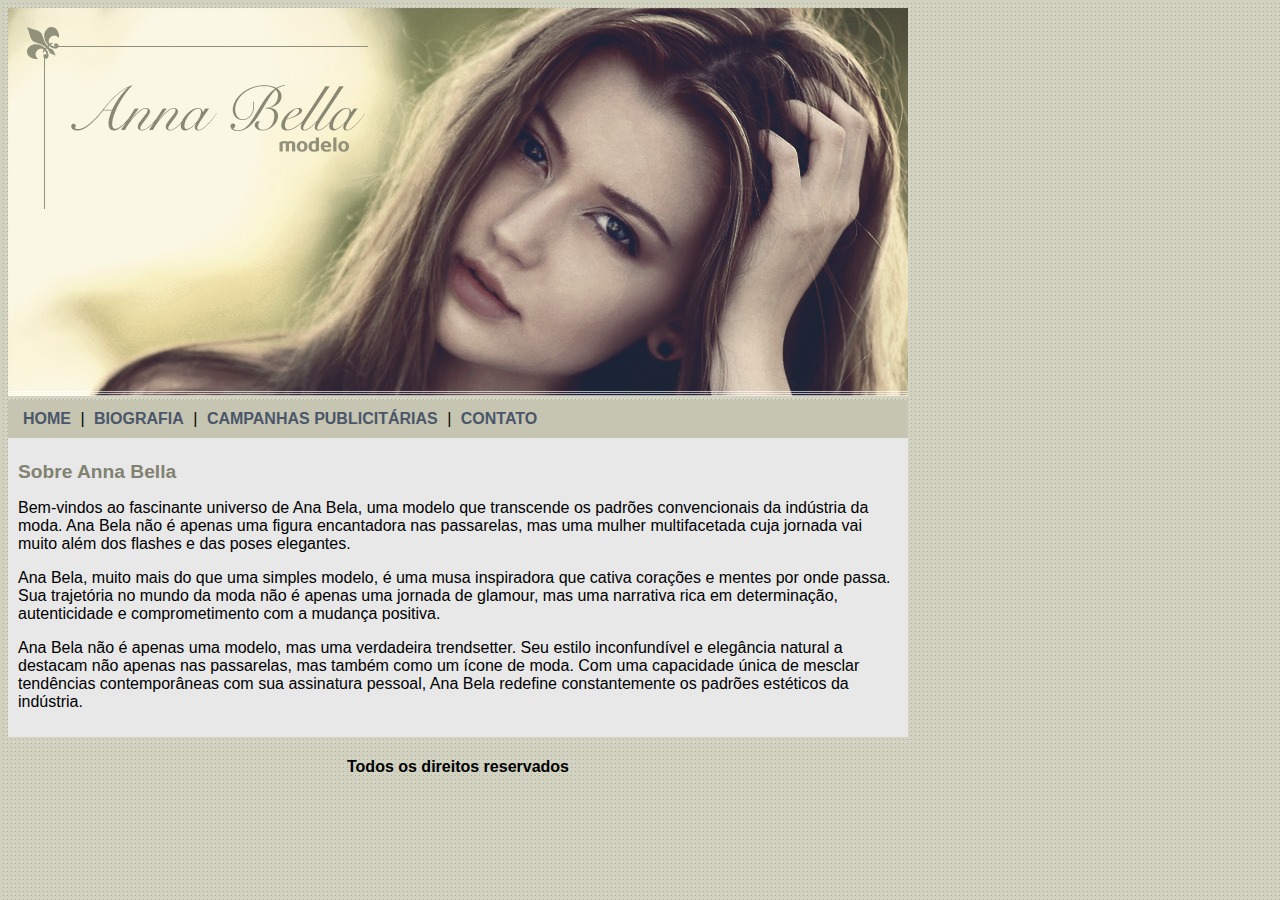
<file: Projeto Anna Bella Modelo/index.html>
<!DOCTYPE html>
<html>
    <head>

        <title>Anna Bella Oficial</title>
        <meta charset="utf-8">
        <link rel="stylesheet" type="text/css" href="estilo.css">

    </head>

    <body>

        <div id="principal">
            <img src="imagens/capa.png">

            <div id="menu">
                <a href="index.html">HOME</a> | 
                <a href="biografia.html">BIOGRAFIA</a> | 
                <a href="campanhas-publicitarias.html">CAMPANHAS PUBLICITÁRIAS</a> | 
                <a href="contato.html">CONTATO</a> 
            </div>

            <div id="conteudo">
                <h1>Sobre Anna Bella</h1>
                <p>
                    Bem-vindos ao fascinante universo de Ana Bela, uma modelo que transcende os padrões convencionais da indústria da moda. Ana Bela não é apenas uma figura encantadora nas passarelas, mas uma mulher multifacetada cuja jornada vai muito além dos flashes e das poses elegantes.
                </p>
                <p>
                    Ana Bela, muito mais do que uma simples modelo, é uma musa inspiradora que cativa corações e mentes por onde passa. Sua trajetória no mundo da moda não é apenas uma jornada de glamour, mas uma narrativa rica em determinação, autenticidade e comprometimento com a mudança positiva.
                </p>
                <p>
                    Ana Bela não é apenas uma modelo, mas uma verdadeira trendsetter. Seu estilo inconfundível e elegância natural a destacam não apenas nas passarelas, mas também como um ícone de moda. Com uma capacidade única de mesclar tendências contemporâneas com sua assinatura pessoal, Ana Bela redefine constantemente os padrões estéticos da indústria.
                </p>
            </div>

            <div>
                <h4 class="centralizar">Todos os direitos reservados</h4>
            </div>

        </div>





    </body>

</html>
</file>
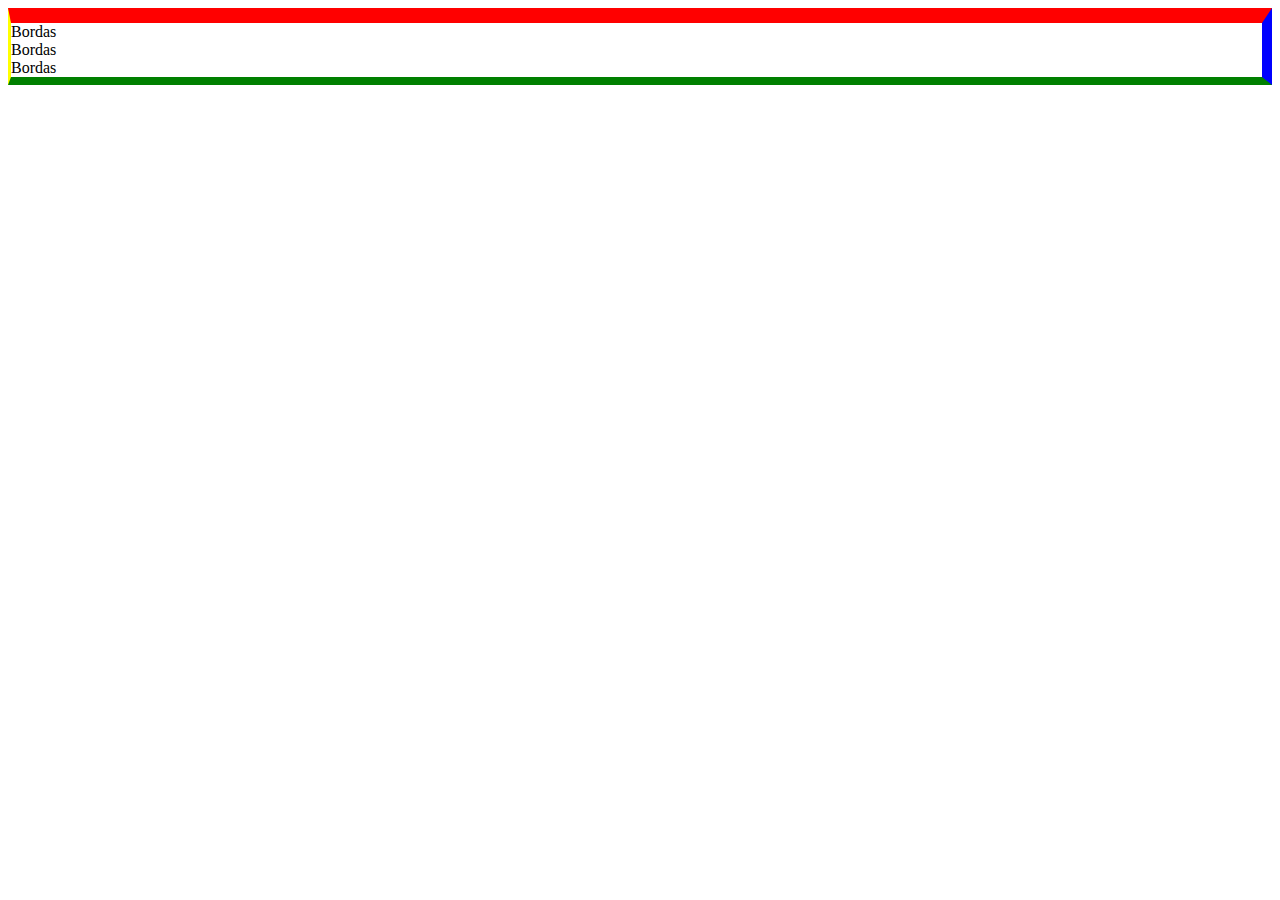
<file: bordas.html>
<!DOCTYPE html>
<html>
    <head>

        <title>Bordas</title>
        <meta charset="utf-8">

        <style type="text/css">
            /*
            Tipos de bordas
                dotted
                dashed 
                solid 
                double
                groove
                ridge 
                inset 
                outset 
                none
                hidden
            */
            

            #conteudo{
                /*border: 15px groove green;*/
                border-color: red blue green yellow;
                border-width: 15px 10px 8px 3px;
                border-style: solid ;
            }
        </style>

    </head>

    <body>

        <div id="conteudo">
            Bordas<br>
            Bordas<br>
            Bordas<br>
        </div>

    </body>

</html>
</file>
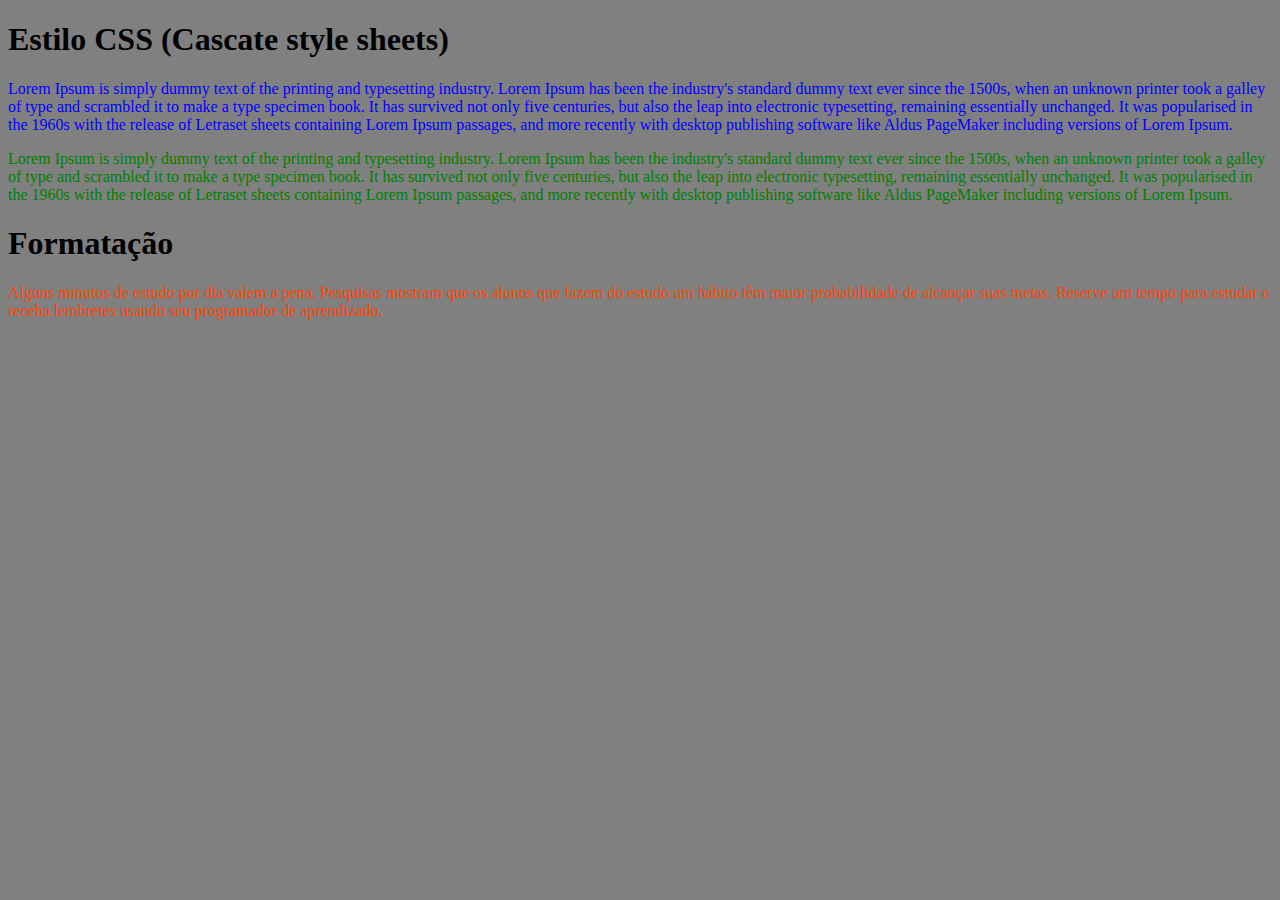
<file: classes_id.html>
<!DOCTYPE html>
<html>
    <head>

        <title>Classes e IDs</title>
        <meta charset="utf-8">

        <style type="text/css">

            p {
                color:green;
            }
            h1{
                color:black;
            }
            .azul{
                color:blue;
            }
            .laranja{
                color:orangered

            }
            #principal{
                background: gray;

            }

        </style>

    </head>

    <body id="principal">

        <h1>Estilo CSS (Cascate style sheets)</h1>
        <p class="azul">

            Lorem Ipsum is simply dummy text of the printing and typesetting industry. Lorem Ipsum has been the industry's standard dummy text ever since the 1500s, when an unknown printer took a galley of type and scrambled it to make a type specimen book. It has survived not only five centuries, but also the leap into electronic typesetting, remaining essentially unchanged. It was popularised in the 1960s with the release of Letraset sheets containing Lorem Ipsum passages, and more recently with desktop publishing software like Aldus PageMaker including versions of Lorem Ipsum.

        </p>

        <p>

            Lorem Ipsum is simply dummy text of the printing and typesetting industry. Lorem Ipsum has been the industry's standard dummy text ever since the 1500s, when an unknown printer took a galley of type and scrambled it to make a type specimen book. It has survived not only five centuries, but also the leap into electronic typesetting, remaining essentially unchanged. It was popularised in the 1960s with the release of Letraset sheets containing Lorem Ipsum passages, and more recently with desktop publishing software like Aldus PageMaker including versions of Lorem Ipsum.

        </p>

        <h1>Formatação</h1>

        <p class="laranja">
            Alguns minutos de estudo por dia valem a pena. Pesquisas mostram que os alunos que fazem do estudo um hábito têm maior probabilidade de alcançar suas metas. Reserve um tempo para estudar e receba lembretes usando seu programador de aprendizado.
        </p>




    </body>

</html>
</file>
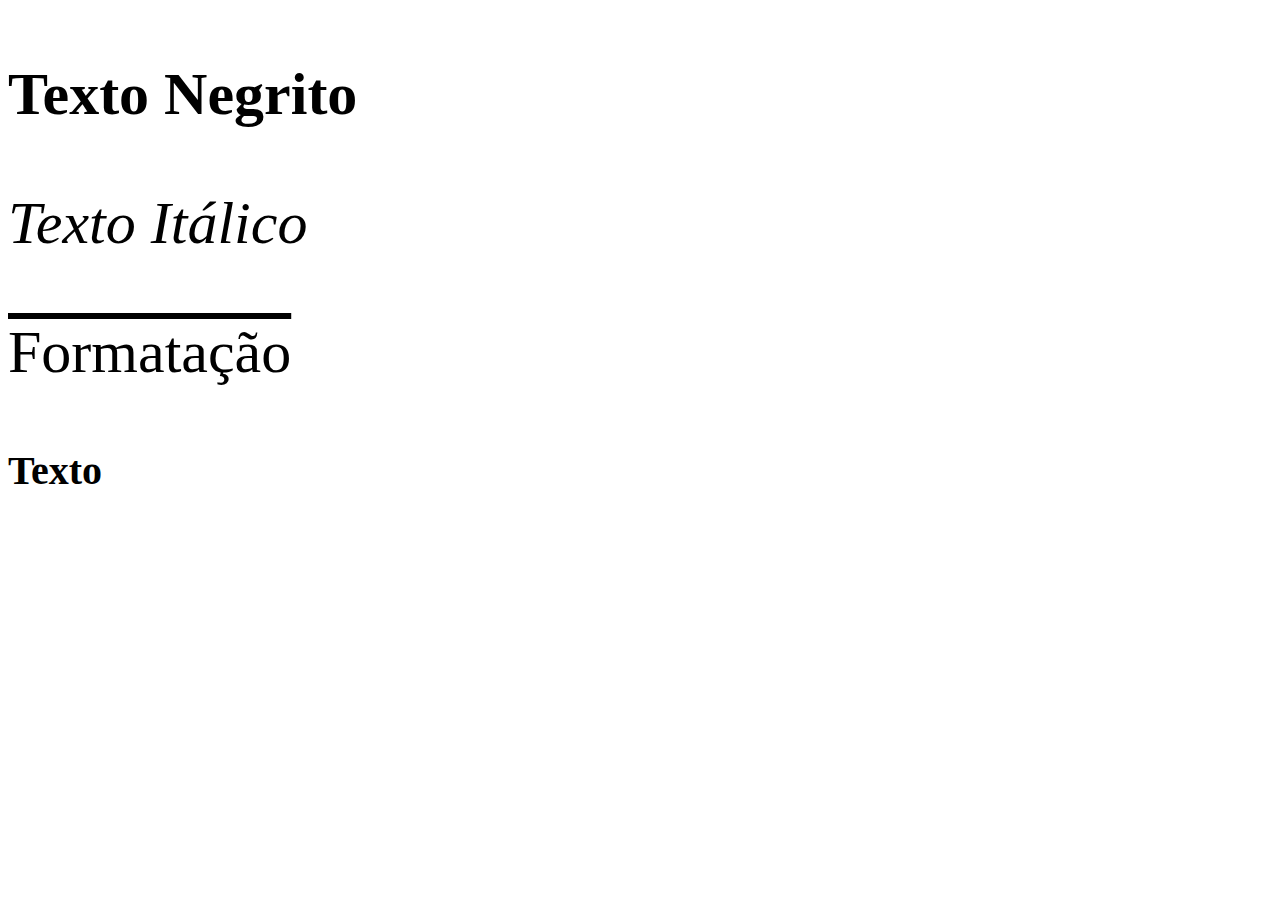
<file: Estilos-de-texto.html>
<!DOCTYPE html>
<html>
    <head>

        <title>Estilos de Textos</title>
        <meta charset="utf-8">

        <style type="text/css">

            body{
                font-size: 60px;
                font-family: 'Times New Roman', Times, serif;
            }

            .negrito{
                /*normal, bold, 100 até 900*/
                font-weight: 900;
            }
            .italico{
                font-style: italic;
            }
            .formatacao{
                /*text-decoration: line-through;*/
                /*text-decoration: underline;*/
                text-decoration: overline;
            }
            .texto{
                font: bold 40px 'Times New Roman', Times, serif;

            }
        
        </style>

    </head>

    <body>

        <p class="negrito">Texto Negrito</p>
        <p class="italico">Texto Itálico</p>
        <p class="formatacao">Formatação</p>
        <p class="texto">Texto</p>

    </body>

</html>
</file>
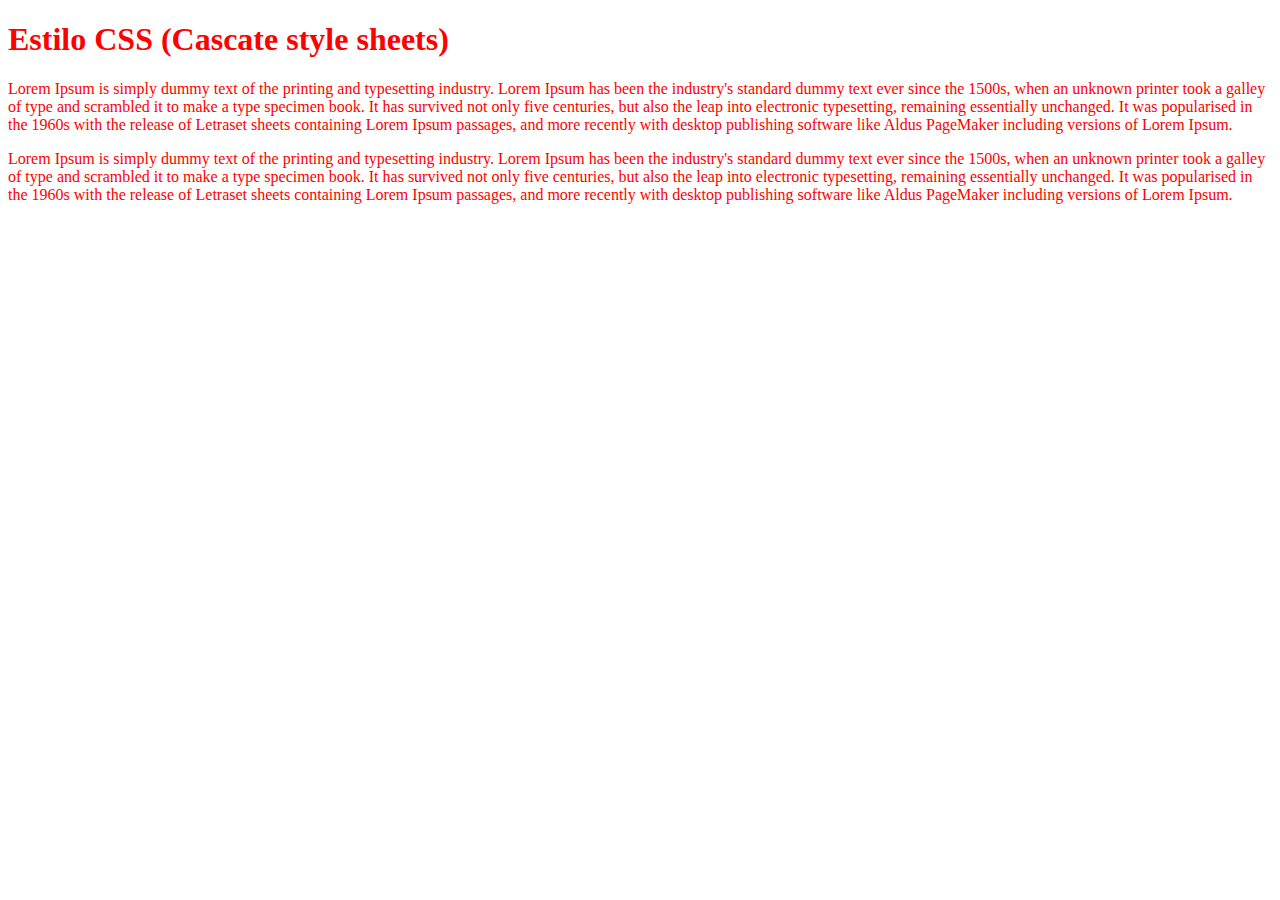
<file: inline_style.html>
<!DOCTYPE html>
<html>
    <head>

        <title>Inline Style</title>
        <meta charset="utf-8">

    </head>

    <body>

        <h1 style="color:red">Estilo CSS (Cascate style sheets)</h1>
        <p style="color:red">

            Lorem Ipsum is simply dummy text of the printing and typesetting industry. Lorem Ipsum has been the industry's standard dummy text ever since the 1500s, when an unknown printer took a galley of type and scrambled it to make a type specimen book. It has survived not only five centuries, but also the leap into electronic typesetting, remaining essentially unchanged. It was popularised in the 1960s with the release of Letraset sheets containing Lorem Ipsum passages, and more recently with desktop publishing software like Aldus PageMaker including versions of Lorem Ipsum.

        </p>

        <p style="color:red">

            Lorem Ipsum is simply dummy text of the printing and typesetting industry. Lorem Ipsum has been the industry's standard dummy text ever since the 1500s, when an unknown printer took a galley of type and scrambled it to make a type specimen book. It has survived not only five centuries, but also the leap into electronic typesetting, remaining essentially unchanged. It was popularised in the 1960s with the release of Letraset sheets containing Lorem Ipsum passages, and more recently with desktop publishing software like Aldus PageMaker including versions of Lorem Ipsum.

        </p>




    </body>

</html>
</file>
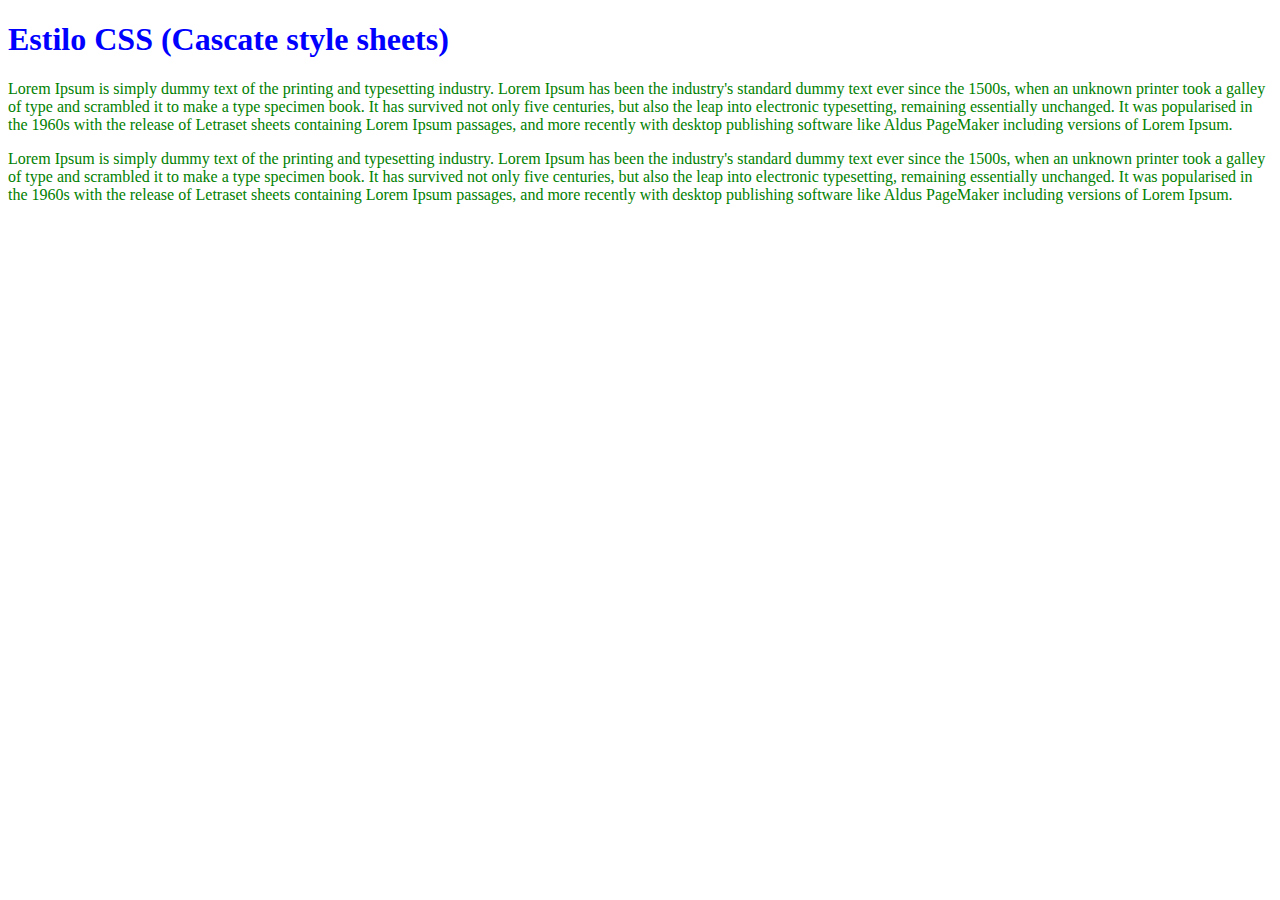
<file: Internal_Style_Sheet.html>
<!DOCTYPE html>
<html>
    <head>

        <title>Internal Style Sheet</title>
        <meta charset="utf-8">

        <style type="text/css">

            p {
                color:green;
            }
            h1{
                color:blue;
            }

        </style>

    </head>

    <body>

        <h1>Estilo CSS (Cascate style sheets)</h1>
        <p>

            Lorem Ipsum is simply dummy text of the printing and typesetting industry. Lorem Ipsum has been the industry's standard dummy text ever since the 1500s, when an unknown printer took a galley of type and scrambled it to make a type specimen book. It has survived not only five centuries, but also the leap into electronic typesetting, remaining essentially unchanged. It was popularised in the 1960s with the release of Letraset sheets containing Lorem Ipsum passages, and more recently with desktop publishing software like Aldus PageMaker including versions of Lorem Ipsum.

        </p>

        <p>

            Lorem Ipsum is simply dummy text of the printing and typesetting industry. Lorem Ipsum has been the industry's standard dummy text ever since the 1500s, when an unknown printer took a galley of type and scrambled it to make a type specimen book. It has survived not only five centuries, but also the leap into electronic typesetting, remaining essentially unchanged. It was popularised in the 1960s with the release of Letraset sheets containing Lorem Ipsum passages, and more recently with desktop publishing software like Aldus PageMaker including versions of Lorem Ipsum.

        </p>




    </body>

</html>
</file>
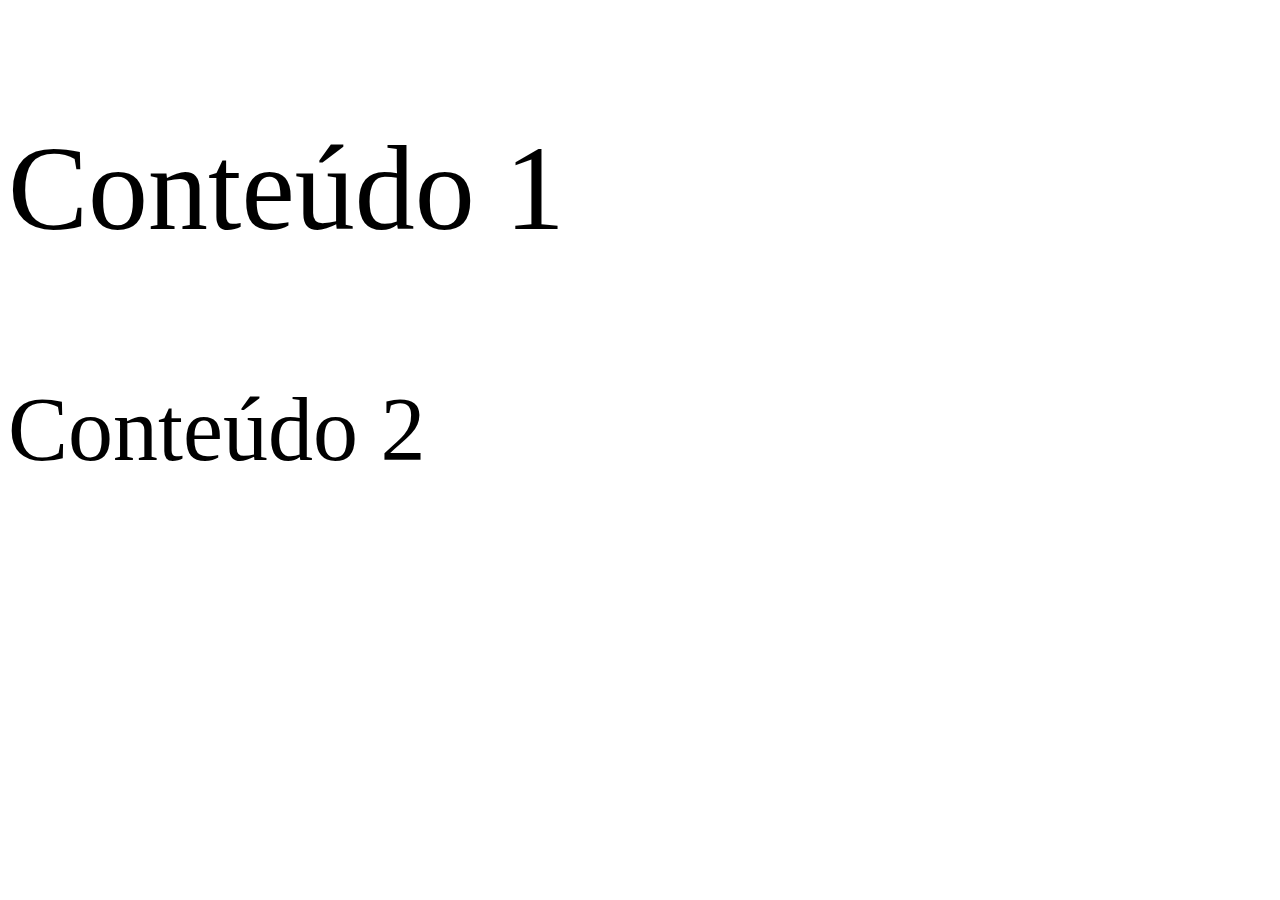
<file: Tamanhos-de-textos.html>
<!DOCTYPE html>
<html>
    <head>

        <title>Tamanhos de textos</title>
        <meta charset="utf-8">

        <style type="text/css">

            div{
                font-size: 80px;
            }
            body{
                font-size: 60px;
            }
            .texto{
                /*
                px---> tamanho fixo
                %----> tamanho relativo
                em---> tamanho relativo ao container pai
                font-size: 32px;*/
                font-size: 2em;
            }
            .texto2{
                font-size: 1.5em;
            }
        
        </style>

    </head>

    <body>

            <p class="texto">Conteúdo 1 </p>
            <p class="texto2">Conteúdo 2 </p>



    </body>

</html>
</file>
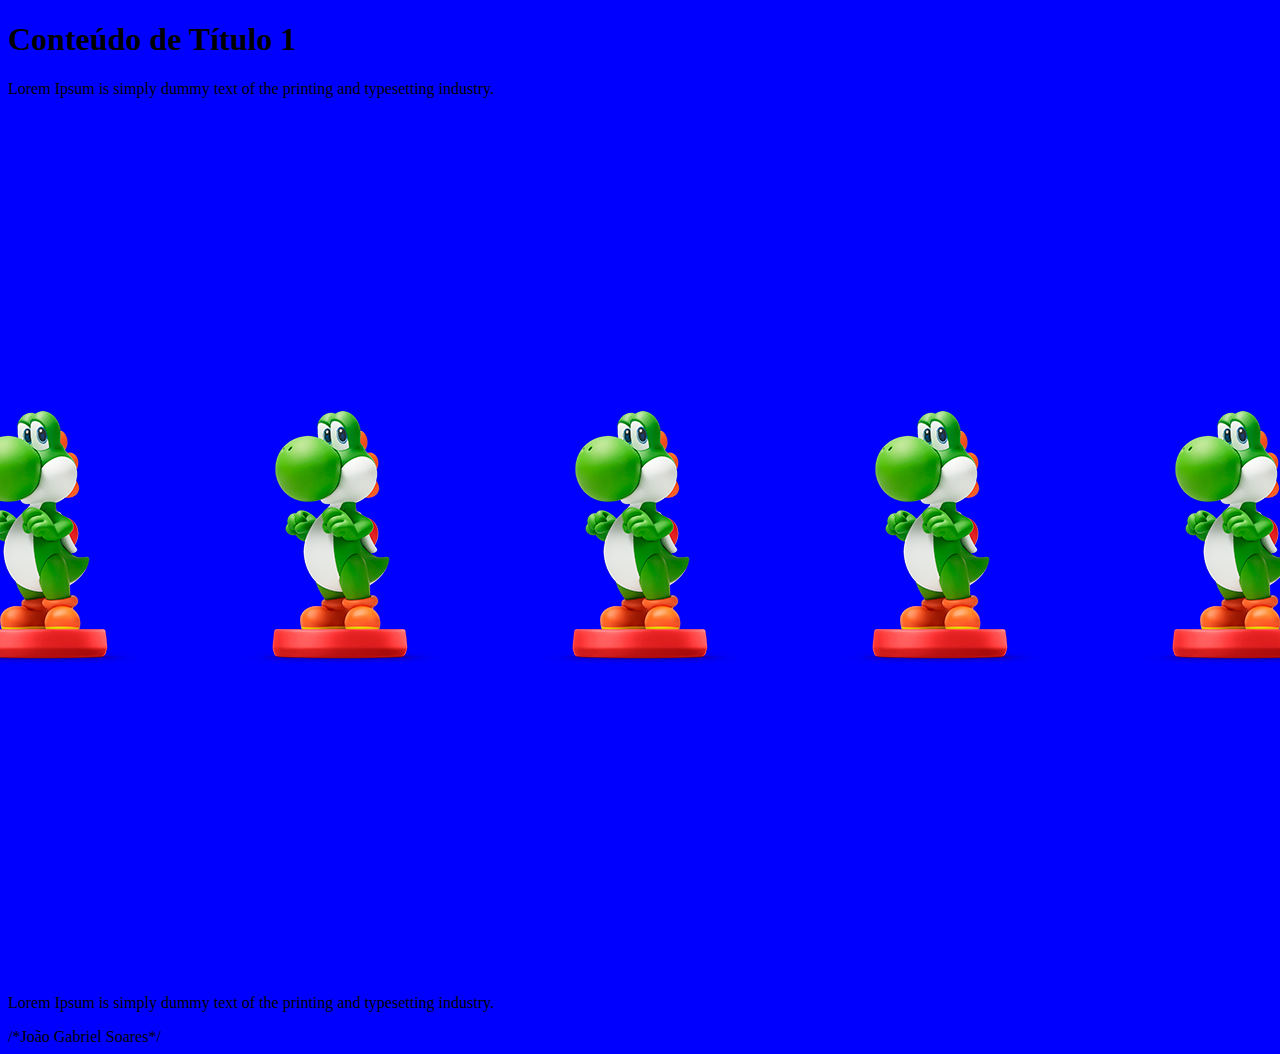
<file: Cor e Imagens de fundo/Cor-e-imagem-de-fundo.html>
<!DOCTYPE html>
<html>
    <head>

        <title>Cor e imagem de fundo</title>
        <meta charset="utf-8">

        <style type="text/css">
            /*
            .fundo{
                background-color:blue;
                color: white;
            }
            */
            h1{
                /*background-image: url(imagens/yoshi.png) ;*/
                background-repeat: repeat;       /* repeat-x, repeat-y, no-repeat e repeat */
                background-attachment: fixed;       /*scroll ou fixed */
                background-position: left top ;     /*primeiro valor: left, center e right ;  Segundo valor: top,center e bottom */
            }
            .fundo{
                background: blue url(imagens/yoshi.png) repeat-x scroll center ;
            }
        
        </style>

    </head>

    <body class="fundo">

       <h1>Conteúdo de Título 1</h1>

       <p>
        Lorem Ipsum is simply dummy text of the printing and typesetting industry.
       </p>
       <br><br><br><br>
       <br><br><br><br>
       <br><br><br><br>
       <br><br><br><br>
       <br><br><br><br>
       <br><br><br><br>
       <br><br><br><br>
       <br><br><br><br>

       <br><br><br><br>
       <br><br><br><br>
       <br><br><br><br>
       <br><br><br><br>


       <p>
        Lorem Ipsum is simply dummy text of the printing and typesetting industry.
       </p>

    </body>
/*João Gabriel Soares*/

</html>
</file>
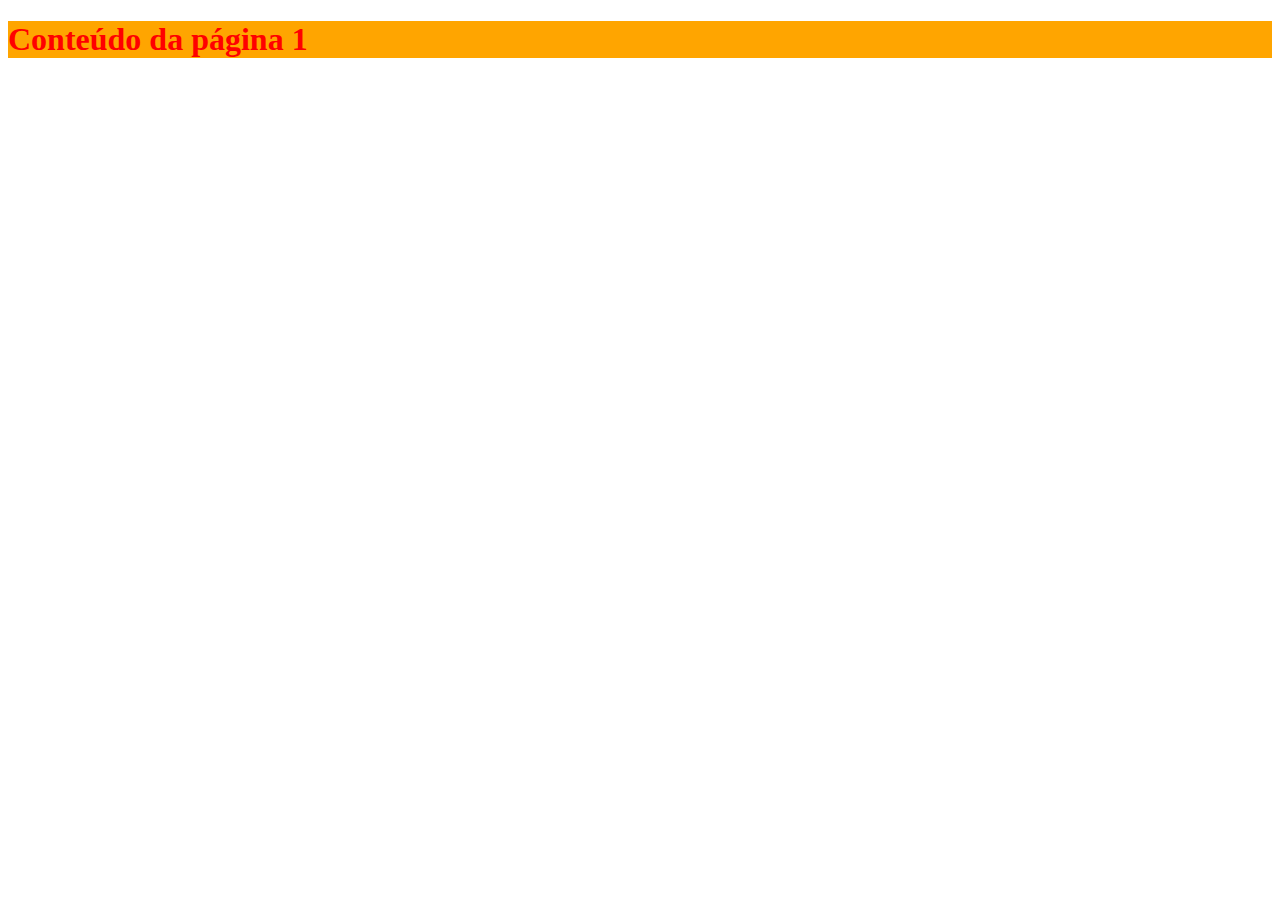
<file: CSS externo/pagina1.html>
<!DOCTYPE html>
<html>
    <head>

        <title>Pagina 1</title>
        <meta charset="utf-8">
        <link rel="stylesheet" type="text/css" href="estilo.css">


    </head>

    <body >

        <h1 class="texto">Conteúdo da página 1</h1>


    </body>

</html>
</file>
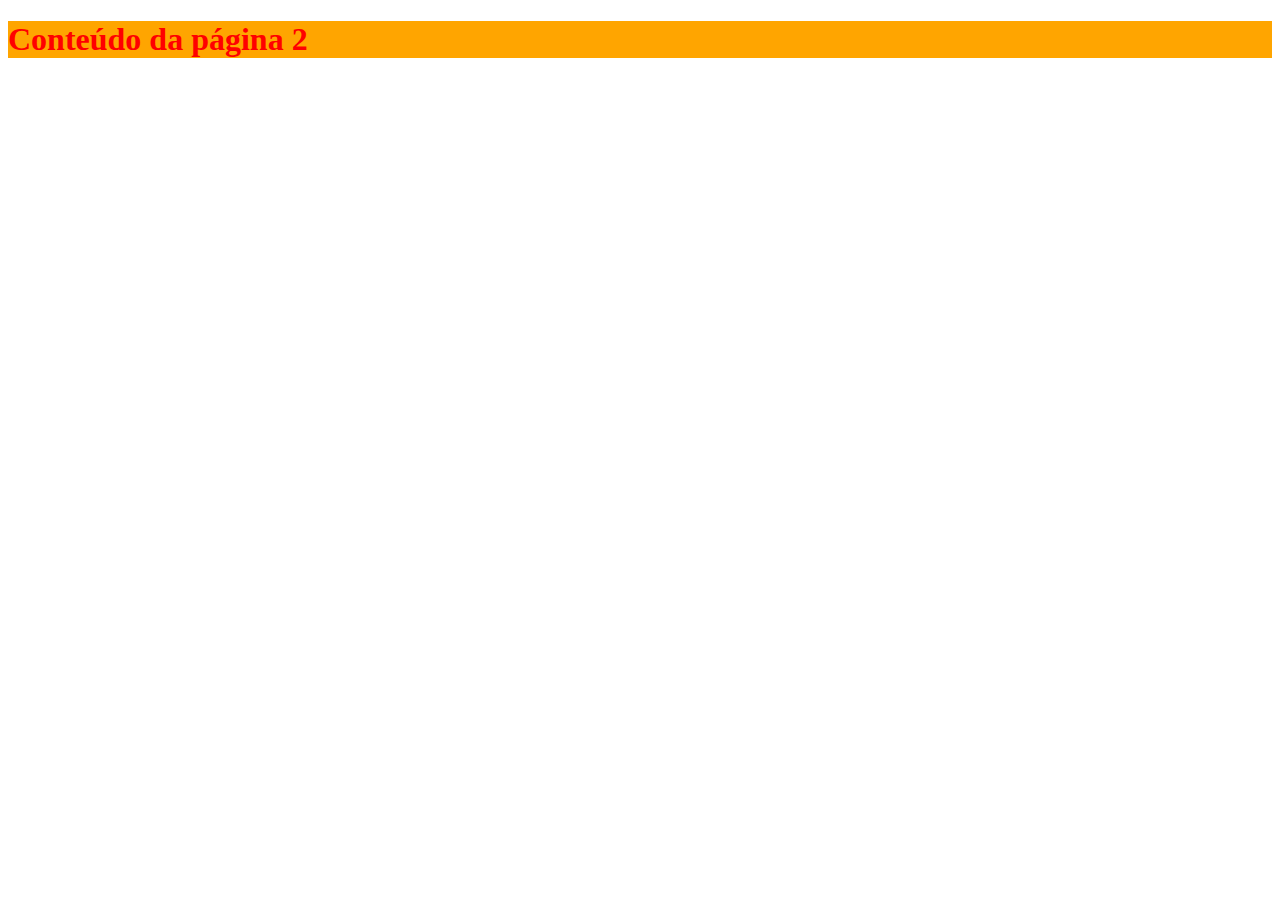
<file: CSS externo/pagina2.html>
<!DOCTYPE html>
<html>
    <head>

        <title>Pagina 2</title>
        <meta charset="utf-8">
        <link rel="stylesheet" type="text/css" href="estilo.css">



    </head>

    <body >

        <h1 class="texto">Conteúdo da página 2</h1>


    </body>

</html>
</file>
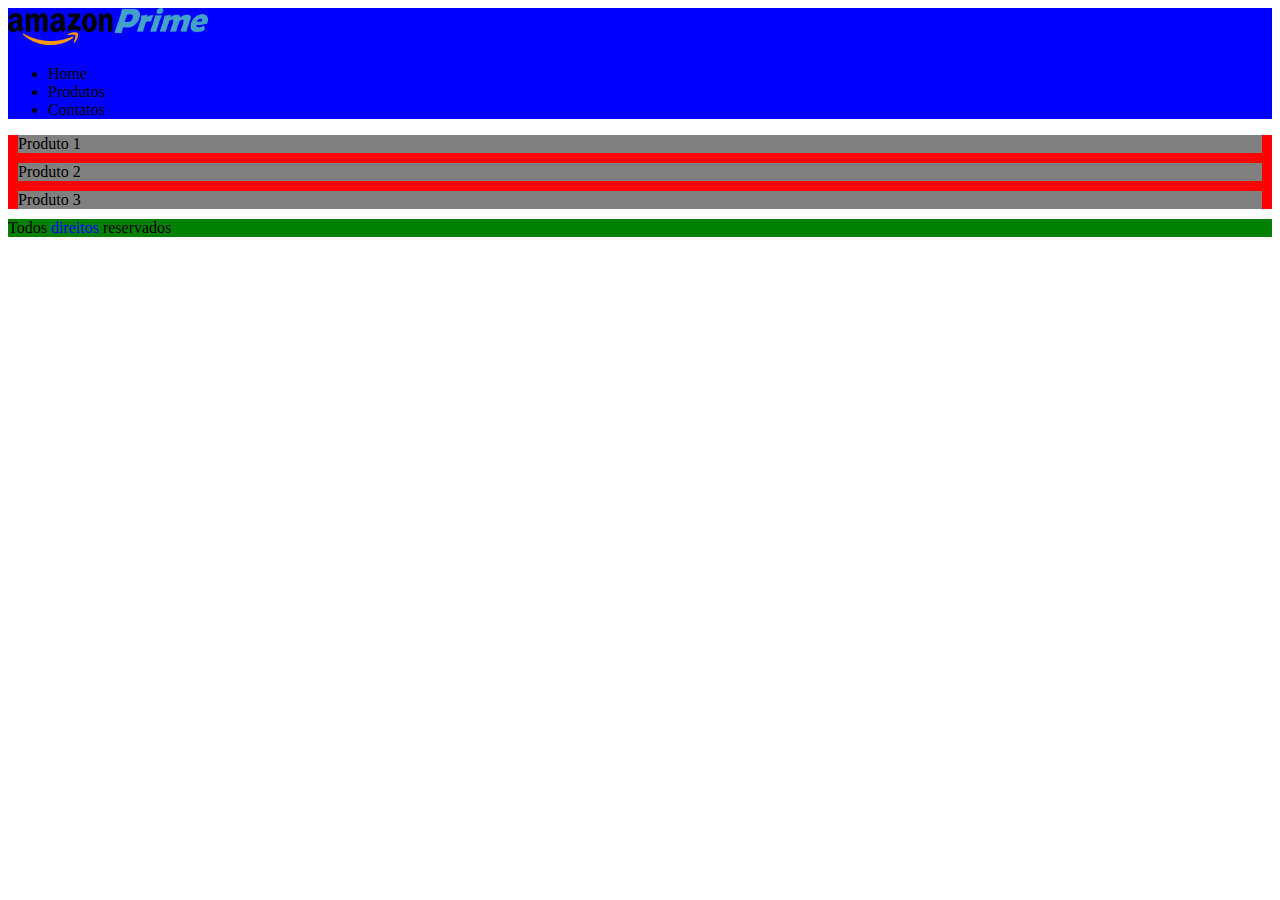
<file: Div-span/div-span.html>
<!DOCTYPE html>
<html>
    <head>

        <title>Div e Span</title>
        <meta charset="utf-8">

        <style type="text/css">

            #Topo{
                background: blue;
                
            }
            #conteudo{
                background: red;
            }
            #rodapé{
                background: green;
            }
            #assinatura{
                background: pink;
            }
            .produto{
                background: gray;
                margin: 10px;
            }
            .azul{
                color:blue;
            }

        </style>

    </head>

    <body>

        <div id="Topo">

            <img src="imagens/Amazon_Prime_logo.png" width="200">
            <ul>
                <li>Home</li>
                <li>Produtos</li>
                <li>Contatos</li>

            </ul>

        </div>

        <div id="conteudo">

            <div class="produto">
                Produto 1
            </div>
            <div class="produto">
                Produto 2
            </div>
            <div class="produto">
                Produto 3
            </div>
        </div>

        <div id="rodapé">
            Todos <span class="azul">direitos</span> reservados
        </div>

    </body>

</html>
</file>
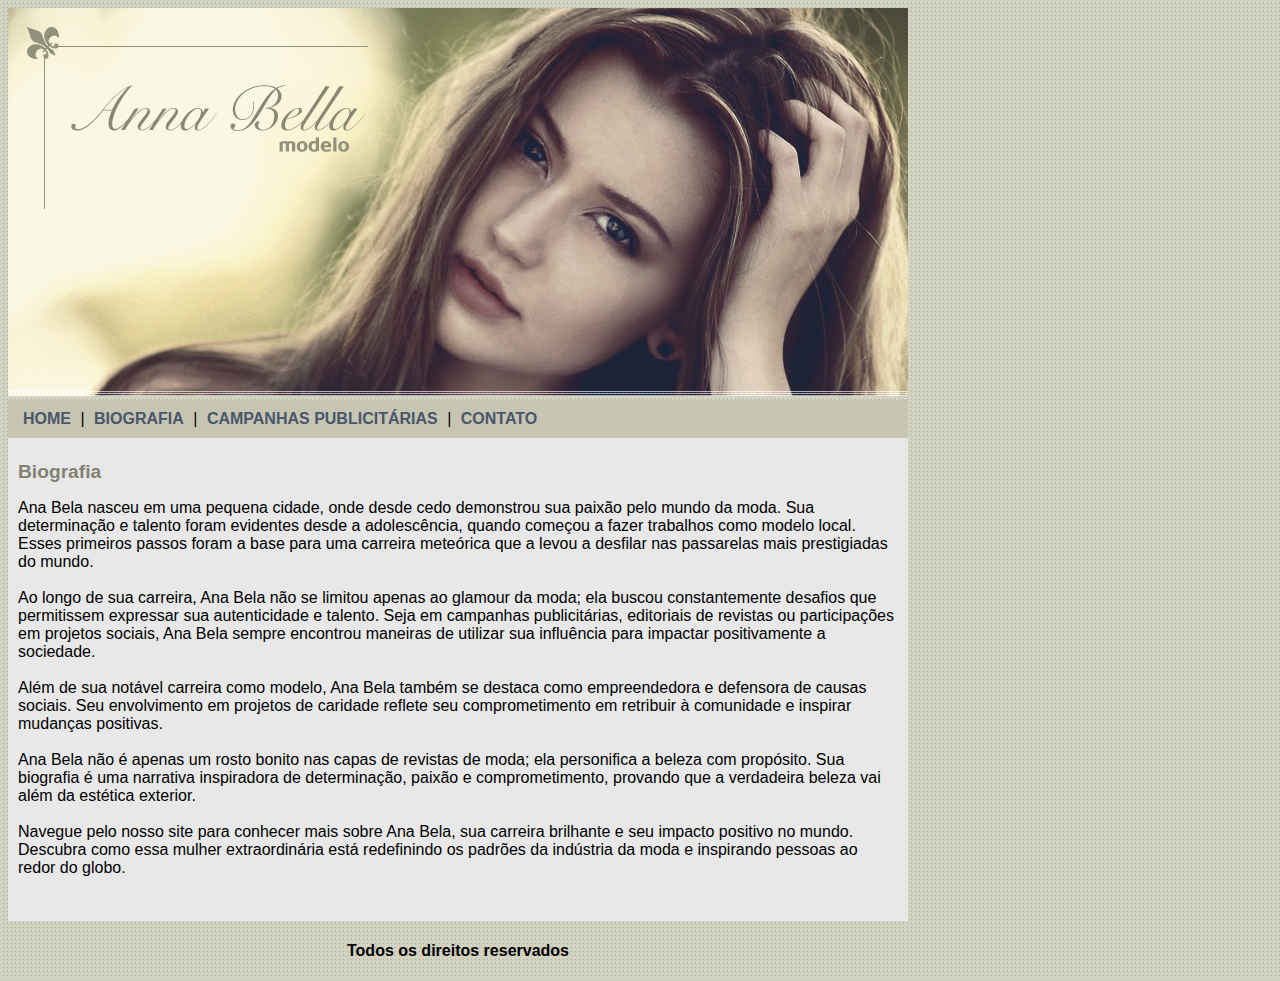
<file: Projeto Anna Bella Modelo/biografia.html>
<!DOCTYPE html>
<html>
    <head>

        <title>Anna Bella Biografia</title>
        <meta charset="utf-8">
        <link rel="stylesheet" type="text/css" href="estilo.css">

    </head>

    <body>

        <div id="principal">
            <img src="imagens/capa.png">

            <div id="menu">
                <a href="index.html">HOME</a> | 
                <a href="biografia.html">BIOGRAFIA</a> | 
                <a href="campanhas-publicitarias.html">CAMPANHAS PUBLICITÁRIAS</a> | 
                <a href="contato.html">CONTATO</a> 
            </div>

            <div id="conteudo">
                <h1>Biografia</h1>
                <p>
                    Ana Bela nasceu em uma pequena cidade, onde desde cedo demonstrou sua paixão pelo mundo da moda. Sua determinação e talento foram evidentes desde a adolescência, quando começou a fazer trabalhos como modelo local. Esses primeiros passos foram a base para uma carreira meteórica que a levou a desfilar nas passarelas mais prestigiadas do mundo.<br><br>
                    Ao longo de sua carreira, Ana Bela não se limitou apenas ao glamour da moda; ela buscou constantemente desafios que permitissem expressar sua autenticidade e talento. Seja em campanhas publicitárias, editoriais de revistas ou participações em projetos sociais, Ana Bela sempre encontrou maneiras de utilizar sua influência para impactar positivamente a sociedade.<br><br>
                    Além de sua notável carreira como modelo, Ana Bela também se destaca como empreendedora e defensora de causas sociais. Seu envolvimento em projetos de caridade reflete seu comprometimento em retribuir à comunidade e inspirar mudanças positivas.<br><br>
                    Ana Bela não é apenas um rosto bonito nas capas de revistas de moda; ela personifica a beleza com propósito. Sua biografia é uma narrativa inspiradora de determinação, paixão e comprometimento, provando que a verdadeira beleza vai além da estética exterior.<br><br>
                    Navegue pelo nosso site para conhecer mais sobre Ana Bela, sua carreira brilhante e seu impacto positivo no mundo. Descubra como essa mulher extraordinária está redefinindo os padrões da indústria da moda e inspirando pessoas ao redor do globo.<br><br>

                </p>

            </div>

            <div>
                <h4 class="centralizar">Todos os direitos reservados</h4>
            </div>

        </div>





    </body>

</html>
</file>
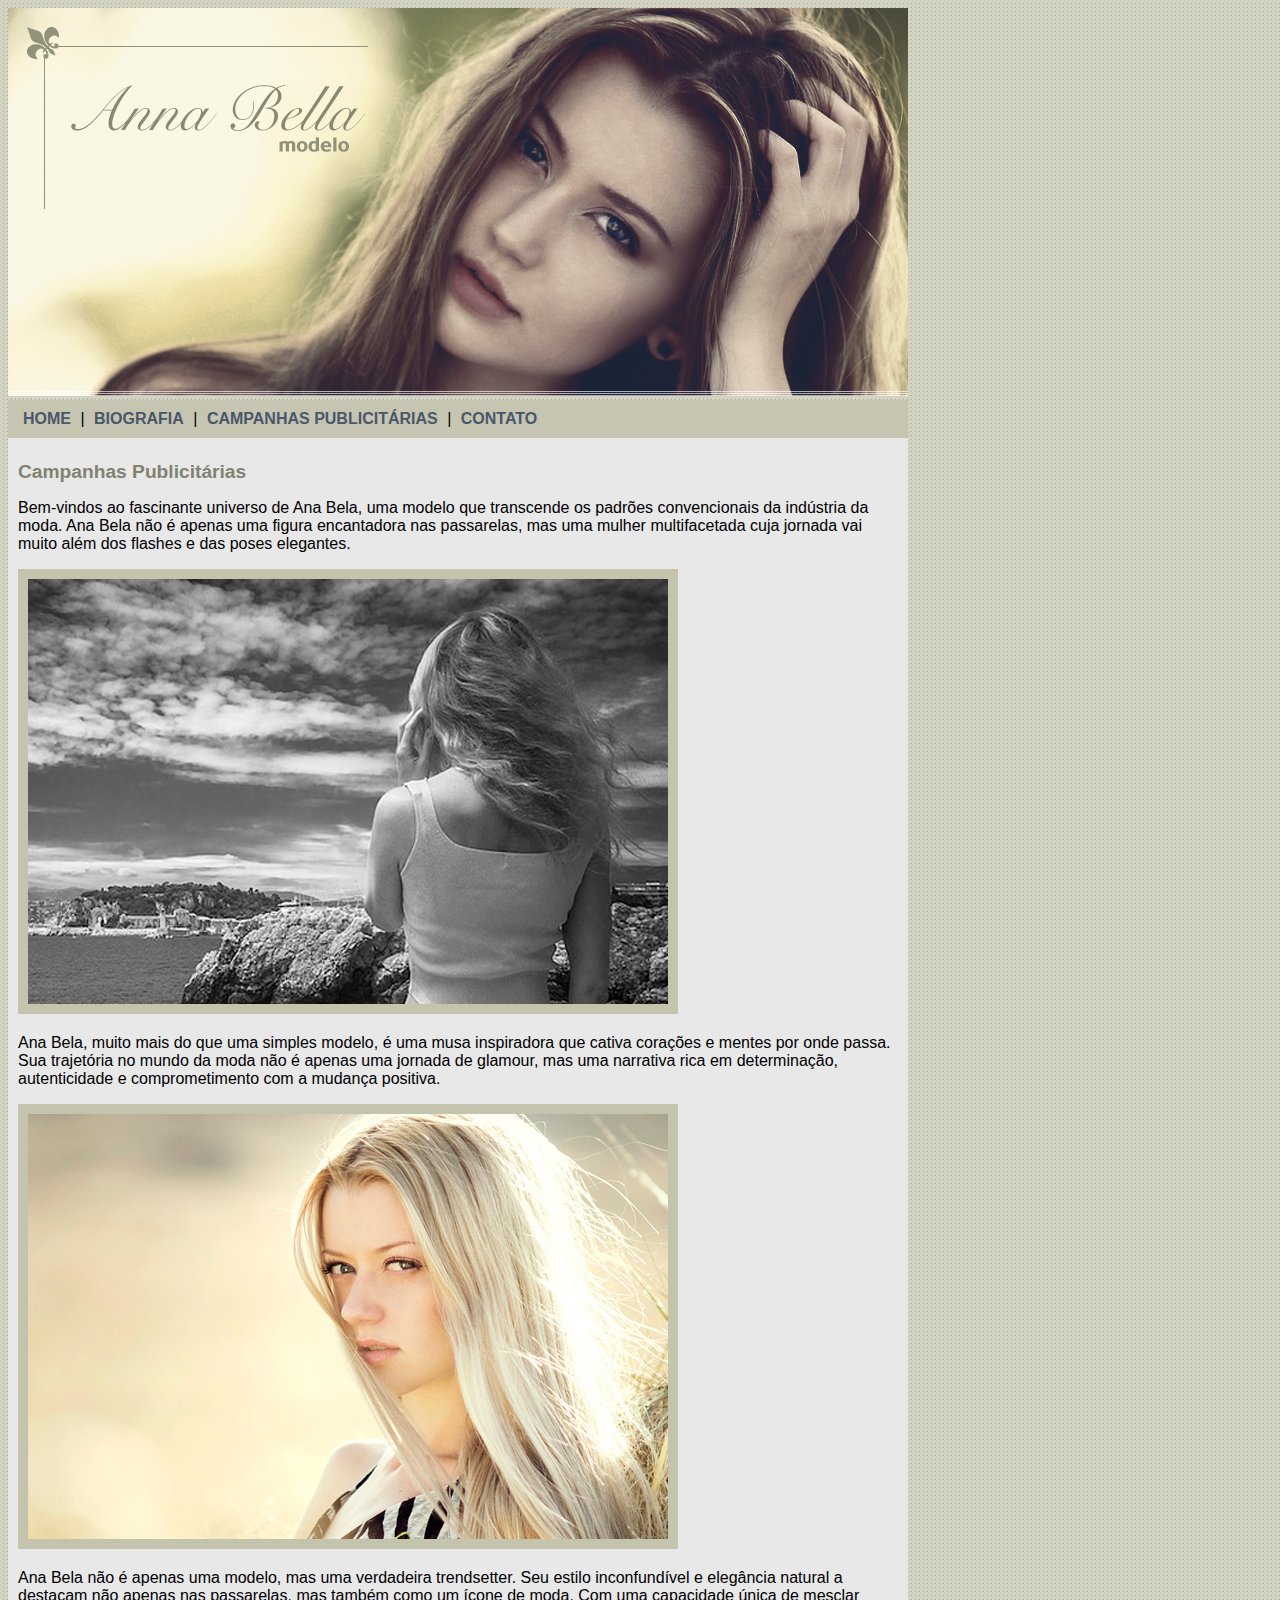
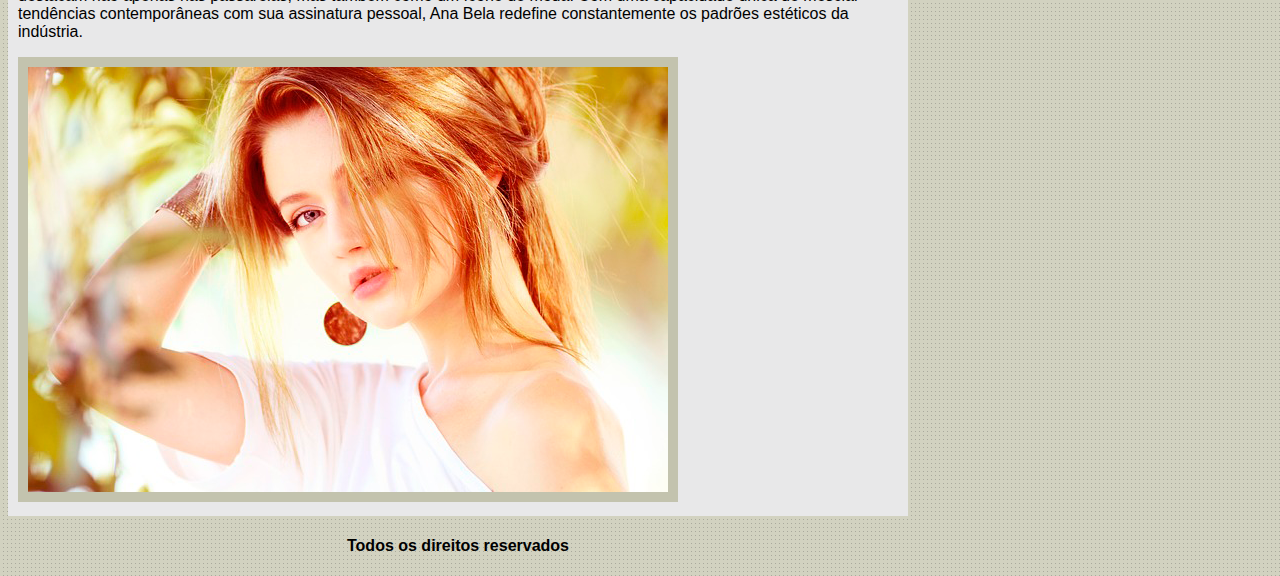
<file: Projeto Anna Bella Modelo/campanhas-publicitarias.html>
<!DOCTYPE html>
<html>
    <head>

        <title>Anna Bella- Campanhas Publicitárias</title>
        <meta charset="utf-8">
        <link rel="stylesheet" type="text/css" href="estilo.css">

    </head>

    <body>

        <div id="principal">
            <img src="imagens/capa.png">

            <div id="menu">
                <a href="index.html">HOME</a> | 
                <a href="biografia.html">BIOGRAFIA</a> | 
                <a href="campanhas-publicitarias.html">CAMPANHAS PUBLICITÁRIAS</a> | 
                <a href="contato.html">CONTATO</a> 
            </div>

            <div id="conteudo">
                <h1>Campanhas Publicitárias</h1>
                <p>
                    Bem-vindos ao fascinante universo de Ana Bela, uma modelo que transcende os padrões convencionais da indústria da moda. Ana Bela não é apenas uma figura encantadora nas passarelas, mas uma mulher multifacetada cuja jornada vai muito além dos flashes e das poses elegantes.
                </p>

                <img src="imagens/foto1.png" class="img-campanha">

                <p>
                    Ana Bela, muito mais do que uma simples modelo, é uma musa inspiradora que cativa corações e mentes por onde passa. Sua trajetória no mundo da moda não é apenas uma jornada de glamour, mas uma narrativa rica em determinação, autenticidade e comprometimento com a mudança positiva.
                </p>

                <img src="imagens/foto2.png" class="img-campanha">
                
                <p>
                    Ana Bela não é apenas uma modelo, mas uma verdadeira trendsetter. Seu estilo inconfundível e elegância natural a destacam não apenas nas passarelas, mas também como um ícone de moda. Com uma capacidade única de mesclar tendências contemporâneas com sua assinatura pessoal, Ana Bela redefine constantemente os padrões estéticos da indústria.
                </p>

                <img src="imagens/foto3.png" class="img-campanha">

            </div>

            <div>
                <h4 class="centralizar">Todos os direitos reservados</h4>
            </div>

        </div>





    </body>

</html>
</file>
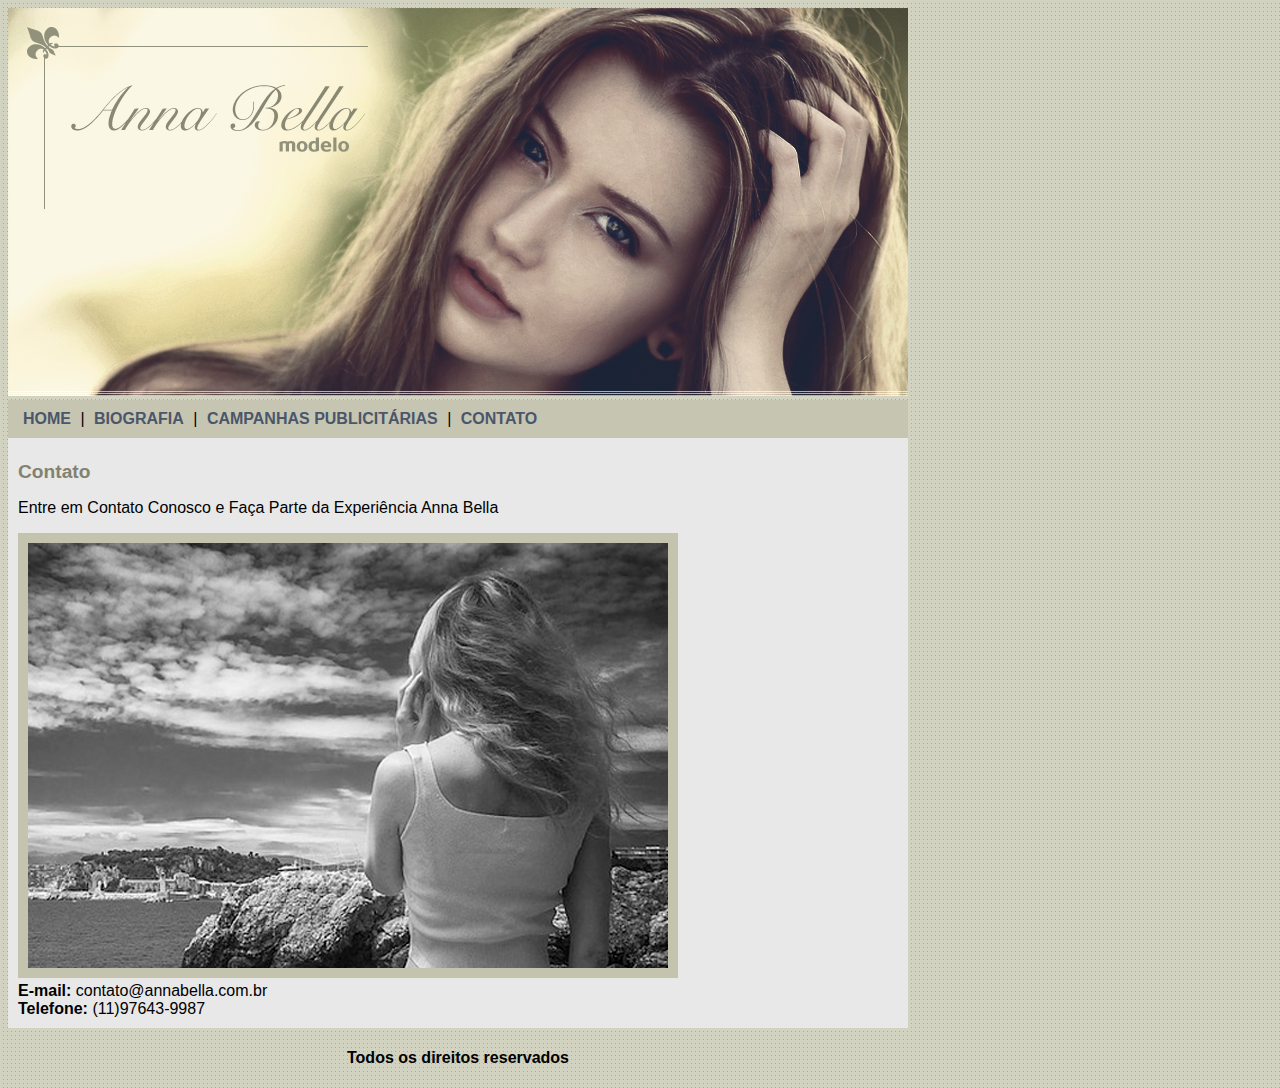
<file: Projeto Anna Bella Modelo/contato.html>
<!DOCTYPE html>
<html>
    <head>

        <title>Anna Bella- Contatos</title>
        <meta charset="utf-8">
        <link rel="stylesheet" type="text/css" href="estilo.css">

    </head>

    <body>

        <div id="principal">
            <img src="imagens/capa.png">

            <div id="menu">
                <a href="index.html">HOME</a> | 
                <a href="biografia.html">BIOGRAFIA</a> | 
                <a href="campanhas-publicitarias.html">CAMPANHAS PUBLICITÁRIAS</a> | 
                <a href="contato.html">CONTATO</a> 
            </div>

            <div id="conteudo">
                <h1>Contato</h1>
                <p>
                    Entre em Contato Conosco e Faça Parte da Experiência Anna Bella
                </p>

                <img src="imagens/foto1.png" class="img-campanha">

                <div>
                    <strong>E-mail:</strong> contato@annabella.com.br<br>
                    <strong>Telefone:</strong> (11)97643-9987
                </div>

            </div>

            <div>
                <h4 class="centralizar">Todos os direitos reservados</h4>
            </div>

        </div>





    </body>

</html>
</file>
<file: Projeto Anna Bella Modelo/estilo.css>
body{
    background: #d2d2c1 url(imagens/fundo.png) ;
    font: 16px Arial, Helvetica, sans-serif ;
}
#principal{

    width: 900px;

}
#menu{
    background: #c5c5b2;
    padding: 10px;
}

#conteudo{
    background: #e8e8e9;
    padding: 10px;


}
a{
    color: #4b566a;
    text-decoration: none;
    font-weight: bold;
    padding: 5px;

}

.centralizar{
    text-align: center;
}

.img-campanha{
    border: 10px solid #c3c3ae ;

}
h1{
    color: #828271;
    font-size: 1.2em;
}
</file>
<file: CSS externo/estilo.css>
.texto{
    color:red;
    background: orange;
}
</file>
